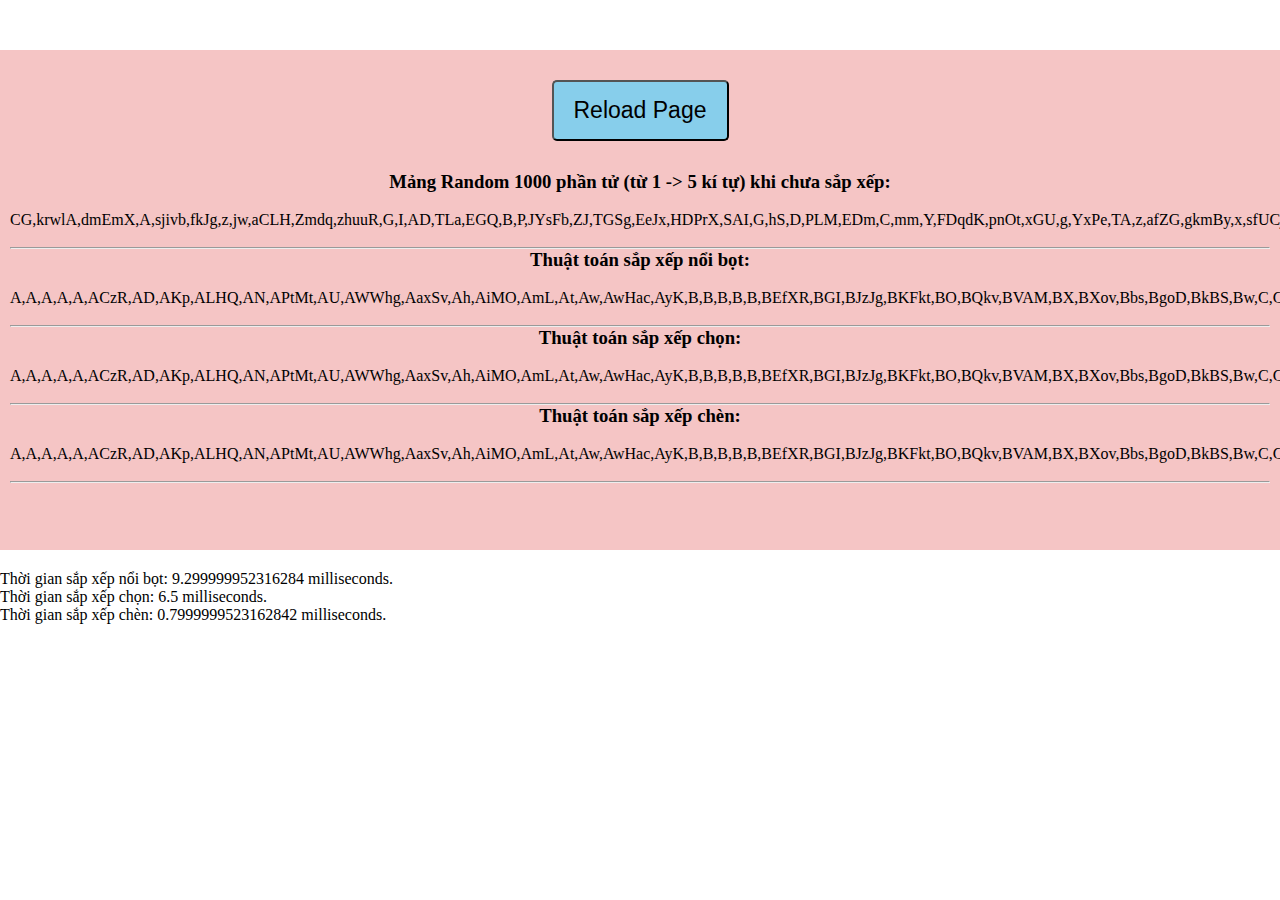
<file: index.html>
<!DOCTYPE html>
<html lang="en">

<head>
  <meta charset="UTF-8" />
  <meta http-equiv="X-UA-Compatible" content="IE=edge" />
  <meta name="viewport" content="width=device-width, initial-scale=1.0" />
  <link rel="stylesheet" type="text/css" href="arraysort.css" />
  <title>Document</title>
</head>

<body>
  <div id="container">
    <input type="button" value="Reload Page" id="button">
    <div class="main">
        <h3>Mảng Random 1000 phần tử (từ 1 -> 5 kí tự) khi chưa sắp xếp: </h3>&nbsp; <div id="listString"></div><br><hr>
        <h3>Thuật toán sắp xếp nổi bọt: </h3>&nbsp;  <div id="bubble_sort"></div><br><hr>
        <h3>Thuật toán sắp xếp chọn: </h3>&nbsp;  <div id="select_sort"></div><br><hr>
        <h3>Thuật toán sắp xếp chèn: </h3>&nbsp;  <div id="insert_sort"></div><br><hr>
    </div>
  </div>
</body>
<script src="arraysort.js" type="text/javascript"></script>
</html>
</file>
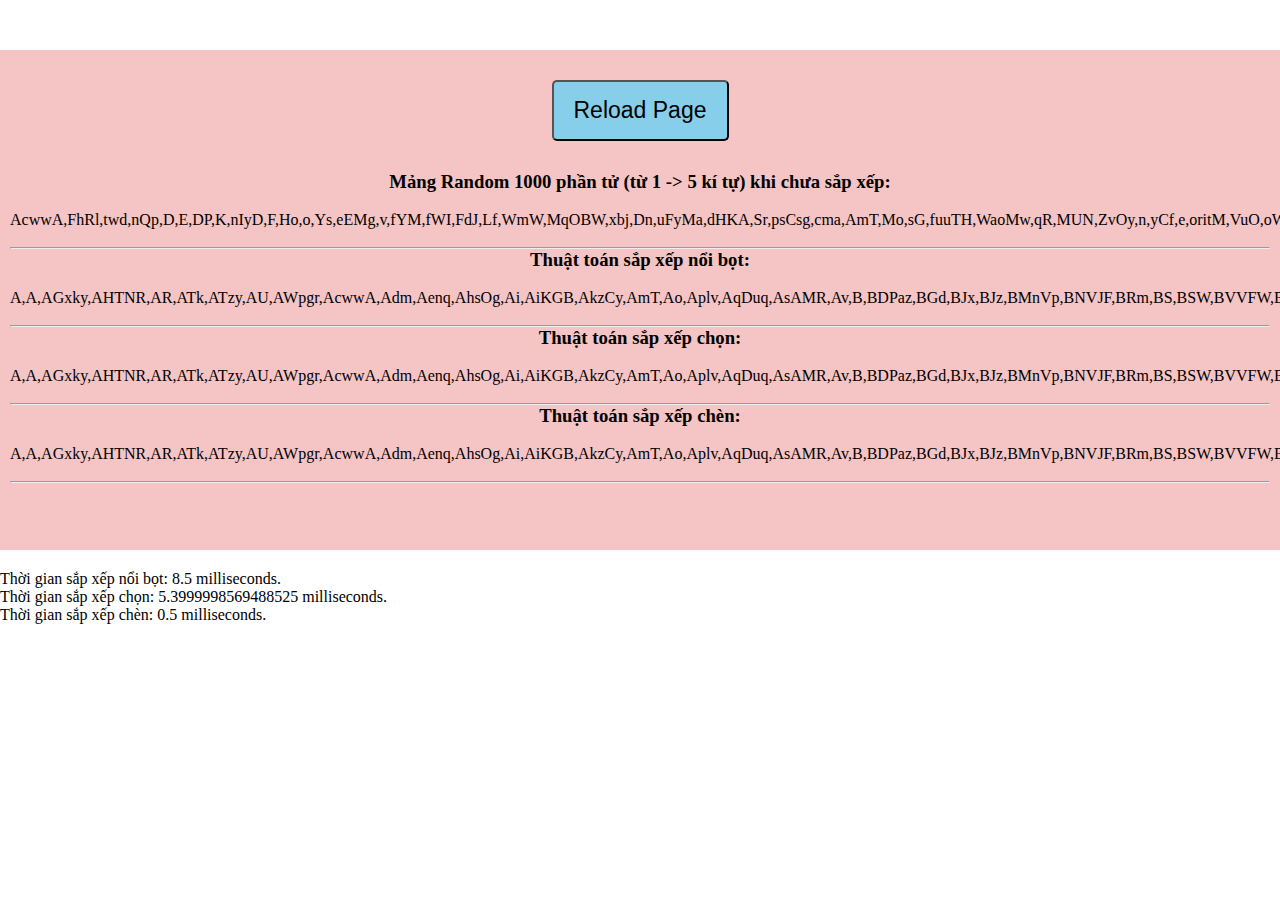
<file: arraysort.html>
<!DOCTYPE html>
<html lang="en">

<head>
  <meta charset="UTF-8" />
  <meta http-equiv="X-UA-Compatible" content="IE=edge" />
  <meta name="viewport" content="width=device-width, initial-scale=1.0" />
  <link rel="stylesheet" href="https://use.fontawesome.com/releases/v5.3.1/css/all.css"
    integrity="sha384-mzrmE5qonljUremFsqc01SB46JvROS7bZs3IO2EmfFsd15uHvIt+Y8vEf7N7fWAU" crossorigin="anonymous">
  <link rel="stylesheet" type="text/css" href="arraysort.css" />
  <title>Document</title>
</head>

<body>
  <div id="container">
    <input type="button" value="Reload Page" id="button">
    <div class="main">
      
        <h3>Mảng Random 1000 phần tử (từ 1 -> 5 kí tự) khi chưa sắp xếp: </h3>&nbsp; <div id="listString"></div><br><hr>
        <h3>Thuật toán sắp xếp nổi bọt: </h3>&nbsp;  <div id="bubble_sort"></div><br><hr>
        <h3>Thuật toán sắp xếp chọn: </h3>&nbsp;  <div id="select_sort"></div><br><hr>
        <h3>Thuật toán sắp xếp chèn: </h3>&nbsp;  <div id="insert_sort"></div><br><hr>
        
    </div>
  </div>
</body>
<script src="arraysort.js" type="text/javascript"></script>
</html>
</file>
<file: arraysort.css>
* {
  padding: 0;
  margin: 0;
}
#container{
  width: auto;
  min-height: 500px;
  background-color: rgb(245, 197, 197);
  justify-content: center;
  margin: 50px auto 20px;
  text-align: center;
}
#button{
  margin: 30px 30px;
  padding: 15px 20px;
  border-radius: 5px;
  background-color: skyblue;
  cursor: pointer;
  font-size: 23px;
  font-weight: 400;
}
.main{
  margin: 0 10px;
}
</file>
